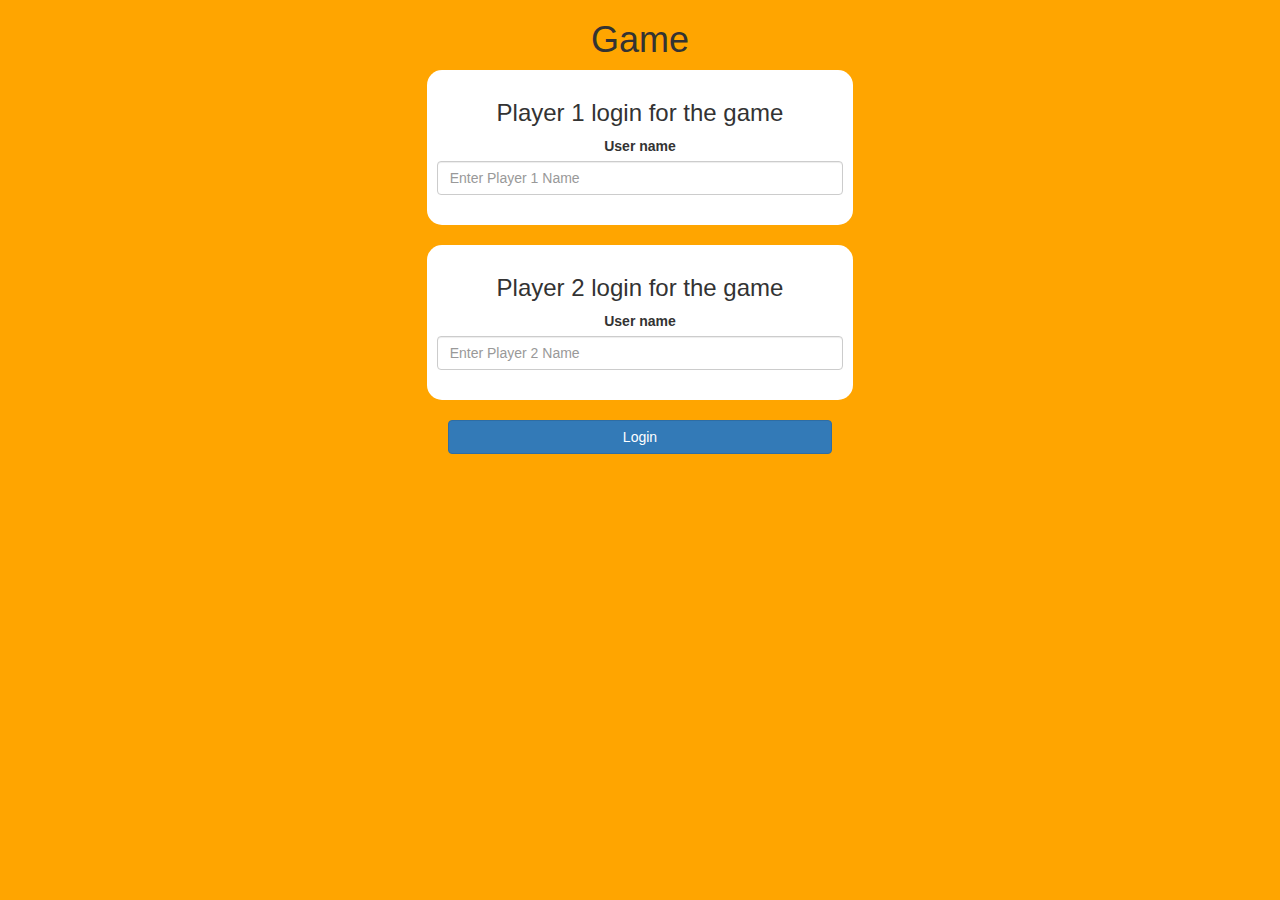
<file: index.html>
<!DOCTYPE html>
<html>

<head>
	<title>Answer The Qustions</title>

	<meta name="viewport" content="width=device-width, initial-scale=1">
	<link rel="stylesheet" href="https://maxcdn.bootstrapcdn.com/bootstrap/3.4.0/css/bootstrap.min.css">
	<script src="https://ajax.googleapis.com/ajax/libs/jquery/3.4.1/jquery.min.js"></script>
	<script src="https://maxcdn.bootstrapcdn.com/bootstrap/3.4.0/js/bootstrap.min.js"></script>

	<link rel="stylesheet" type="text/css" href="style.css">

	<script src="quiz_game_login.js"></script>
</head>

<body>
	<center>
		<h1>Game</h1>
		<div class="col-lg-4 col-sm-8 col-xs-12 login_div1">
			<h3>Player 1 login for the game</h3>
			<label>User name</label>
			<input type="text"id="player1_name_input" placeholder="Enter Player 1 Name" class="form-control">
			<br>
		</div>
		<br>
		<div class="col-lg-4 col-sm-8 col-xs-12 login_div2">
			<h3>Player 2 login for the game</h3>
			<label>User name</label>
			<input type="text"id="player2_name_input" placeholder="Enter Player 2 Name" class="form-control">
			<br>
		</div>
		<br>
		<button style="width:30%" class="btn btn-primary" onclick="addUser()">Login</button>
	</center>
</body>

</html>
</file>
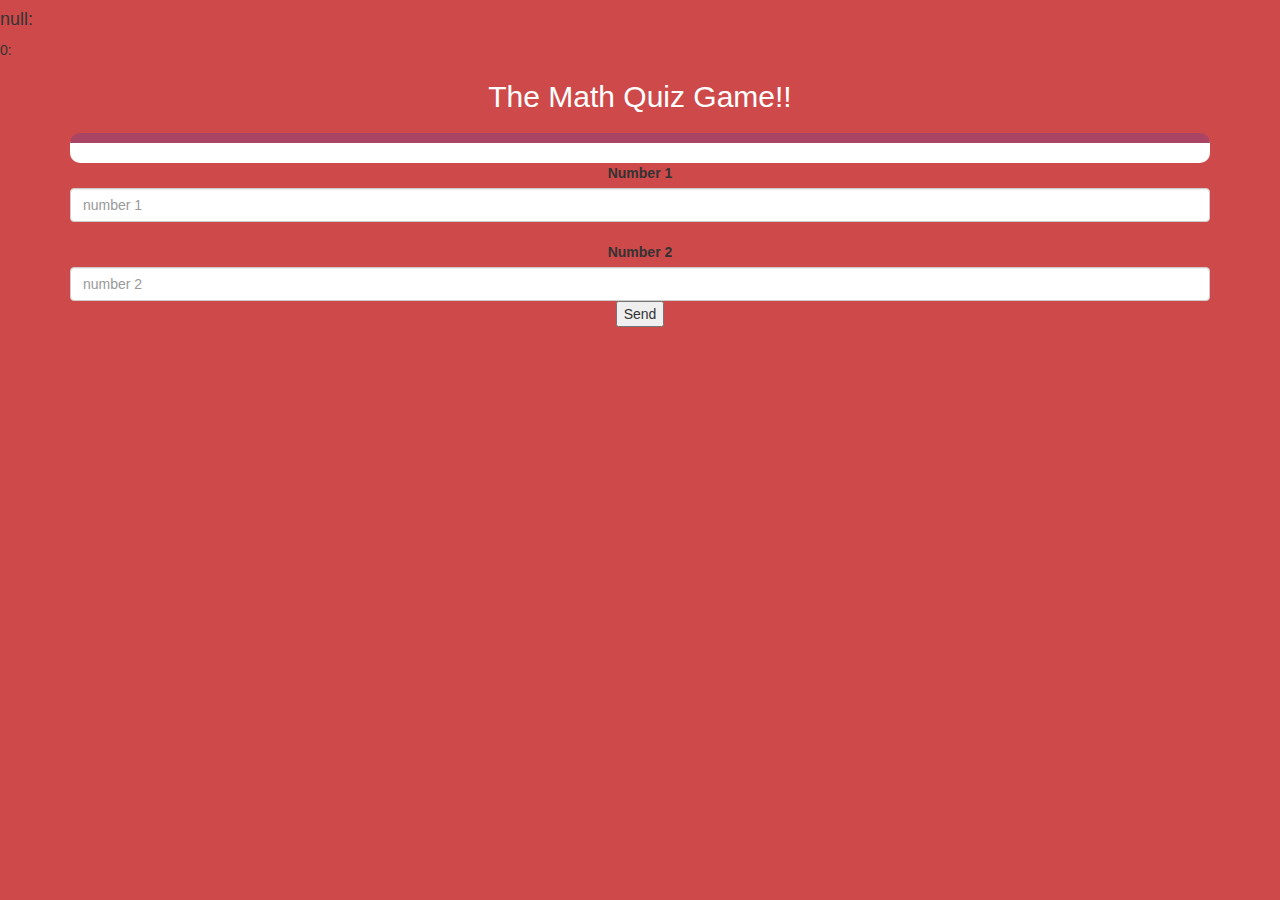
<file: quiz_game.html>
<html>
    <head>
        <title>The math quiz game!!</title>
        <meta name="viewport" content="width=device-width, initial-scale=1">
        <link rel="stylesheet" href="https://maxcdn.bootstrapcdn.com/bootstrap/3.4.0/css/bootstrap.min.css">
        <script src="https://ajax.googleapis.com/ajax/libs/jquery/3.4.1/jquery.min.js"></script>
        <script src="https://maxcdn.bootstrapcdn.com/bootstrap/3.4.0/js/bootstrap.min.js"></script>
        <link rel="stylesheet" type="text/css" href="quiz_game.css">
    </head>
    <body>
<h4 id="player1_name"></h4><span id="player1_score">
    <br>
    <h4 id="player2_name"></h4><span id="player2_score"></span>
</span>
<div class="container">
<center>
    <h2 style="color: white;">The Math Quiz Game!!</h2>
    <h3 id="Player_question"></h3>
    <h3 id="Player_answer"></h3>
    <div id="output"></div>
    <label >Number 1</label>
<input type="text" id="number_1" placeholder="number 1" class="form-control">
<br>
<label >Number 2</label>
<input type="text" id="number_2" placeholder="number 2" class="form-control">
    <button onclick="send()">Send</button>
</center>
</div>
<script src="game_page.js"></script>
    </body>
</html>
</file>
<file: style.css>
body
{
	background: orange;
}

	.login_div1 , .login_div2
	{
		background: white;
		padding: 10px;
		float: none;
		border-radius: 15px;
	}


#player1_name , #player2_name
{
	display: inline-block;
	margin-left: 20px;
}
#word
{
	width: 60%;
}
#word_display
{
	letter-spacing: 5px;
}
#output
{
background: white;
border-radius: 10px;
border-top: 10px solid #AA4465;
padding: 10px;
float: none;
text-align: left;
}
</file>
<file: quiz_game.css>
#output {
    background: white;
    border-radius: 10px;
    border-top: 10px solid #AA4465;
    padding: 10px;
    float: none;
    text-align: left;
}


body {
    background: #ce4a4a;
}
</file>
